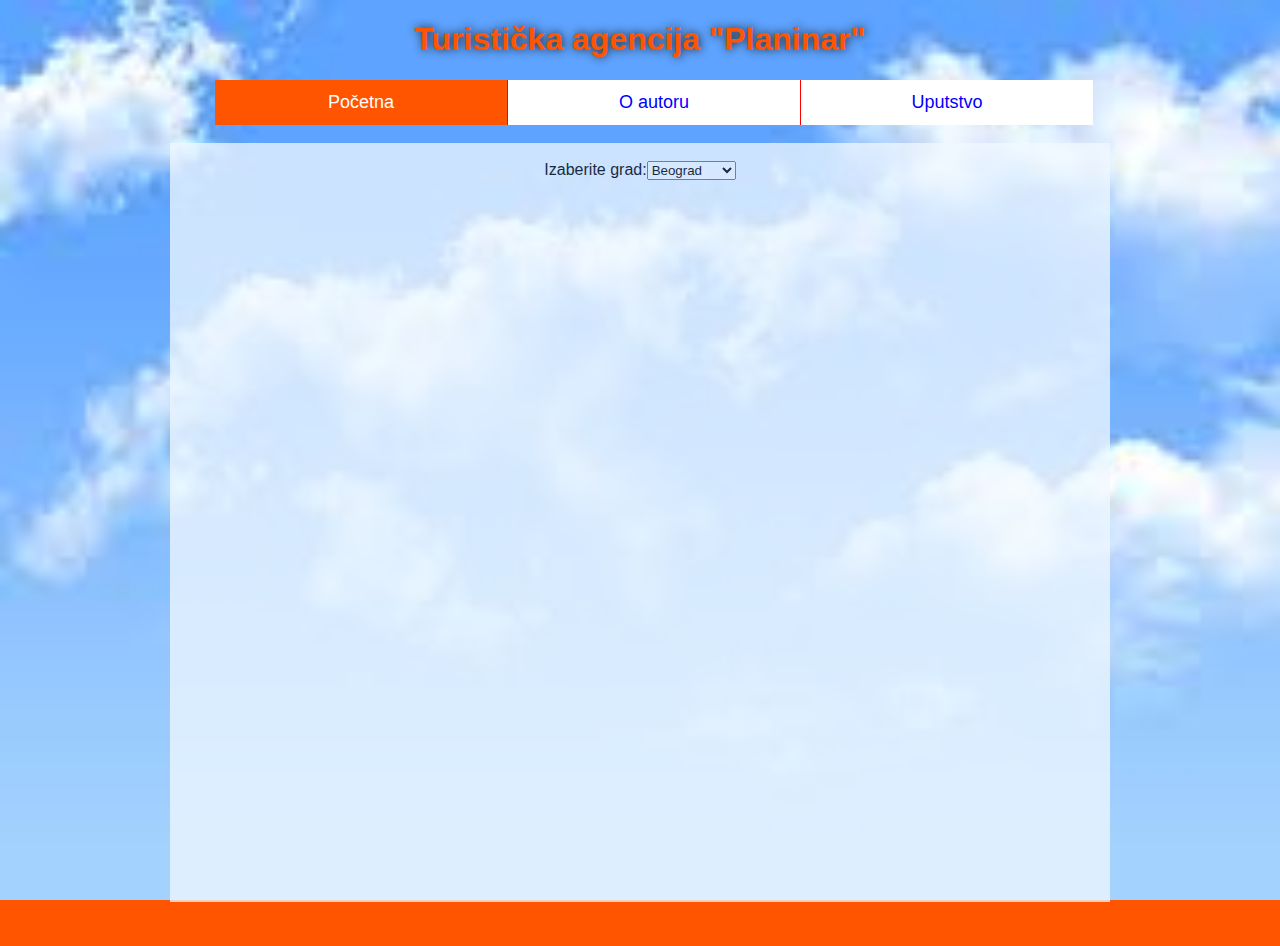
<file: index.html>
<!DOCTYPE html>
<html lang="en">
<head>
    <meta charset="UTF-8">
   <title>Početna</title>
   <link rel="stylesheet" type="text/css" href="dizajn.css"/>
   <script src="funkcionalnost.js"></script>
</head>
<body class="pocetna">    
			<header>
					<h1 class="naslov">Turistička agencija "Planinar"</h1>
						<ul>
							  <li><a href="index.html" class="active">Početna</a></li>
							  <li><a href="autor.html">О autoru</a></li>
							  <li><a href="uputstvo.html">Uputstvo</a></li>
						</ul>
			</header>
			<br/>
			<main>
    <form id="forma">
        <br/> <!--moglo je i preko addEventListener metode u .js: https://www.w3schools.com/jsref/event_onchange.asp-->
        Izaberite grad:<select id="izborGrada" onchange="promeniPrognozu()">
        <option value="beograd">Beograd</option>
        <option value="novi-sad">Novi Sad</option>
        <option value="subotica">Subotica</option>
        <option value="nis">Niš</option>
        <option value="kragujevac">Kragujevac</option>
        <option value="valjevo">Valjevo</option>
        <option value="leskovac">Leskovac</option>
        <option value="cacak">Čačak</option>
        <option value="sabac">Šabac</option>
        <option value="uzice">Užice</option>
        </select>
    </form><br/>
    <iframe src="http://www.naslovi.net/vremenska-prognoza/beograd" id="link"></iframe><br/>
    </main>
	<br/>
    <footer>
        &copy Turistička agencija "Planinar"
    </footer>
</body>
</html>
</file>
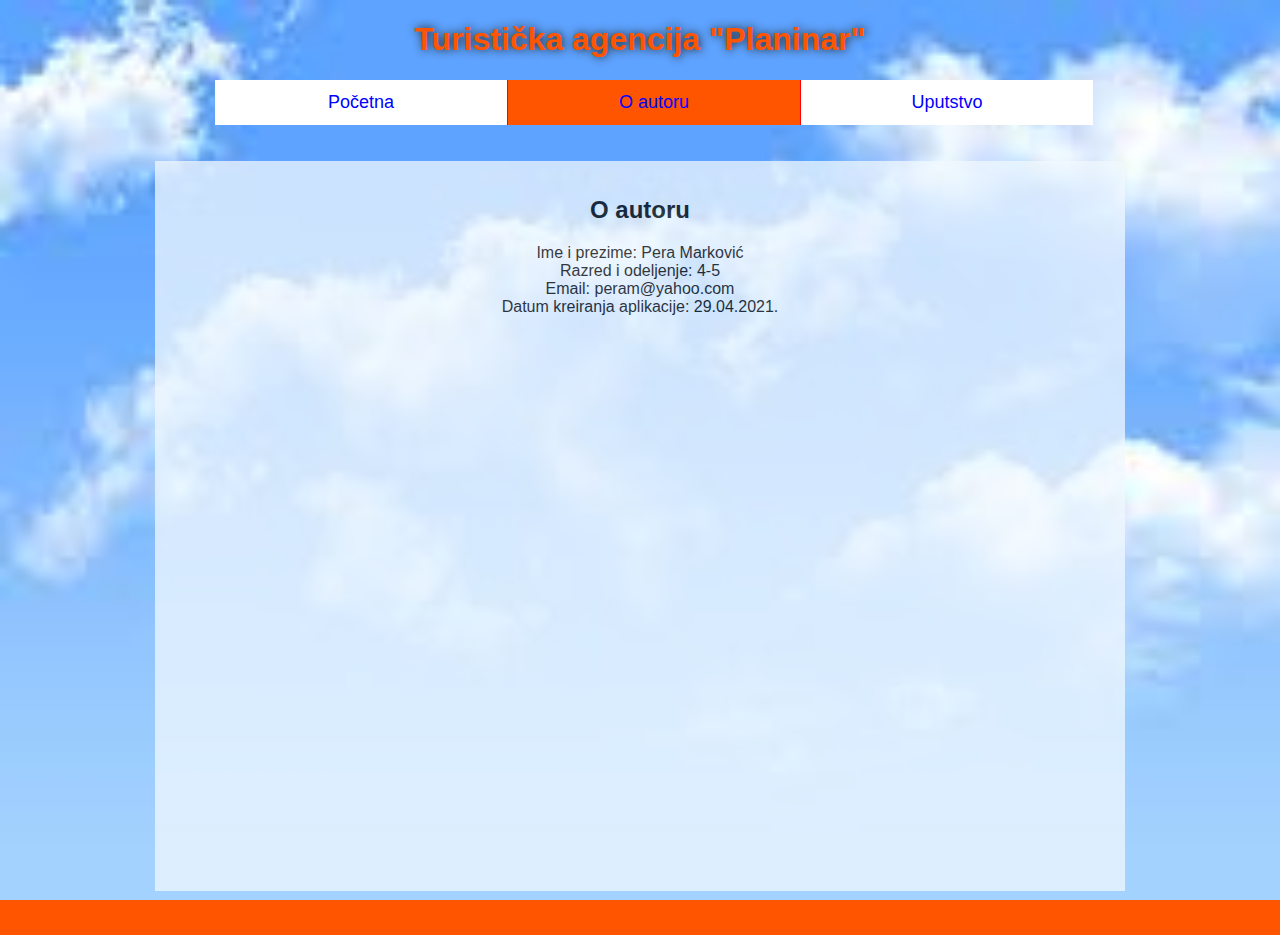
<file: autor.html>
<!DOCTYPE html>
<html lang="en">
<head>
    <meta charset="UTF-8">
    <title>O autoru</title>
    <link rel="stylesheet" type="text/css" href="dizajn.css"/>
</head>
<body class="pocetna">
    <header>
		<h1 class="naslov">Turistička agencija "Planinar"</h1>
		<nav>
			<ul>
			  <li><a href="index.html">Početna</a></li>
			  <li class="active"><a  href="autor.html">О autoru</a></li>
			  <li><a href="uputstvo.html">Uputstvo</a></li>
			</ul>
		</nav>
	</header>
    <br/><br/>
    <main class="glavni">
    <h2>O autoru</h2>
    <p>
        Ime i prezime: Pera Marković<br/>
        Razred i odeljenje: 4-5<br/>
        Email: peram@yahoo.com<br/>
        Datum kreiranja aplikacije: 29.04.2021.


    </p>
    
    </main>
    <br/>
    <footer>
        &copy Turistička agencija "Planinar"
    </footer>
</body>
</html>
</file>
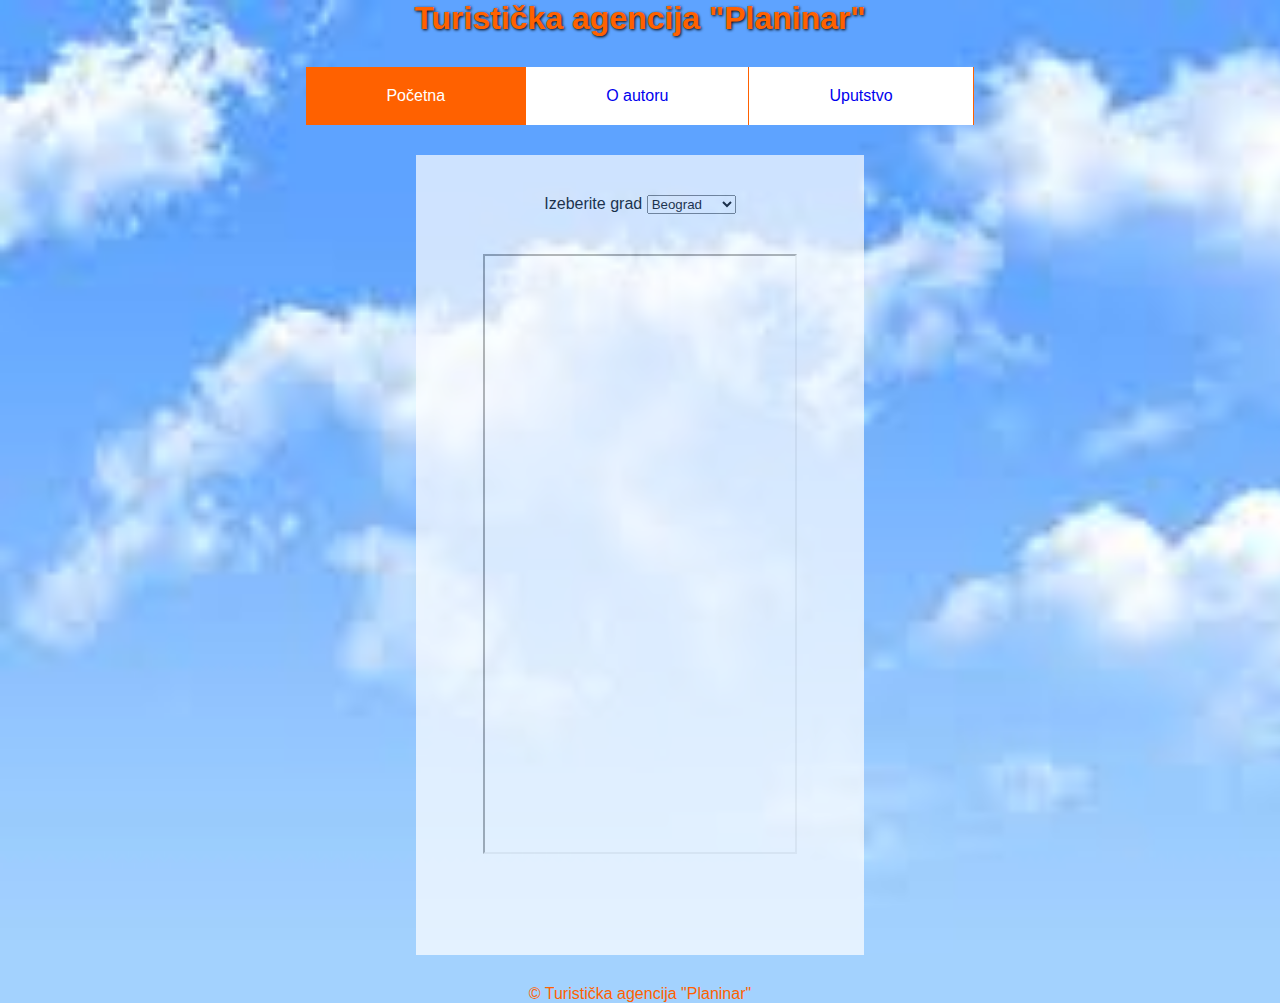
<file: pocetna.html>
<!DOCTYPE html>
<html lang="en">
  <head>
    <meta charset="UTF-8" />
    <meta name="viewport" content="width=device-width, initial-scale=1.0" />
    <title>Document</title>
    <link rel="stylesheet" href="style.css" />
  </head>
  <body>
    <header>
      <h1>Turistička agencija "Planinar"</h1>
      <nav>
        <ul>
          <li class="trenutna"><a href="pocetna.html">Početna</a></li>
          <li><a href="autor.html">O autoru</a></li>
          <li><a href="uputstvo.html">Uputstvo</a></li>
        </ul>
      </nav>
    </header>
    <main>
      <div class="container">
        <form>
          <label for="grad">Izeberite grad</label>
          <select name="grad" id="grad">
            <option value="beograd">Beograd</option>
            <option value="novi-sad">Novi Sad</option>
            <option value="subotica">Subotica</option>
            <option value="nis">Niš</option>
            <option value="kragujevac">Kragujevac</option>
            <option value="valjevo">Valjevo</option>
            <option value="leskovac">Leskovac</option>
            <option value="cacak">Čačak</option>
            <option value="sabac">Šabac</option>
            <option value="uzice">Užice</option>
          </select>
        </form>
        <iframe
          src="http://www.naslovi.net/vremenska-prognoza/beograd"
        ></iframe>
      </div>
    </main>
    <footer>
      <p>&copy; Turistička agencija "Planinar"</p>
    </footer>
    <script src="script.js"></script>
  </body>
</html>
</file>
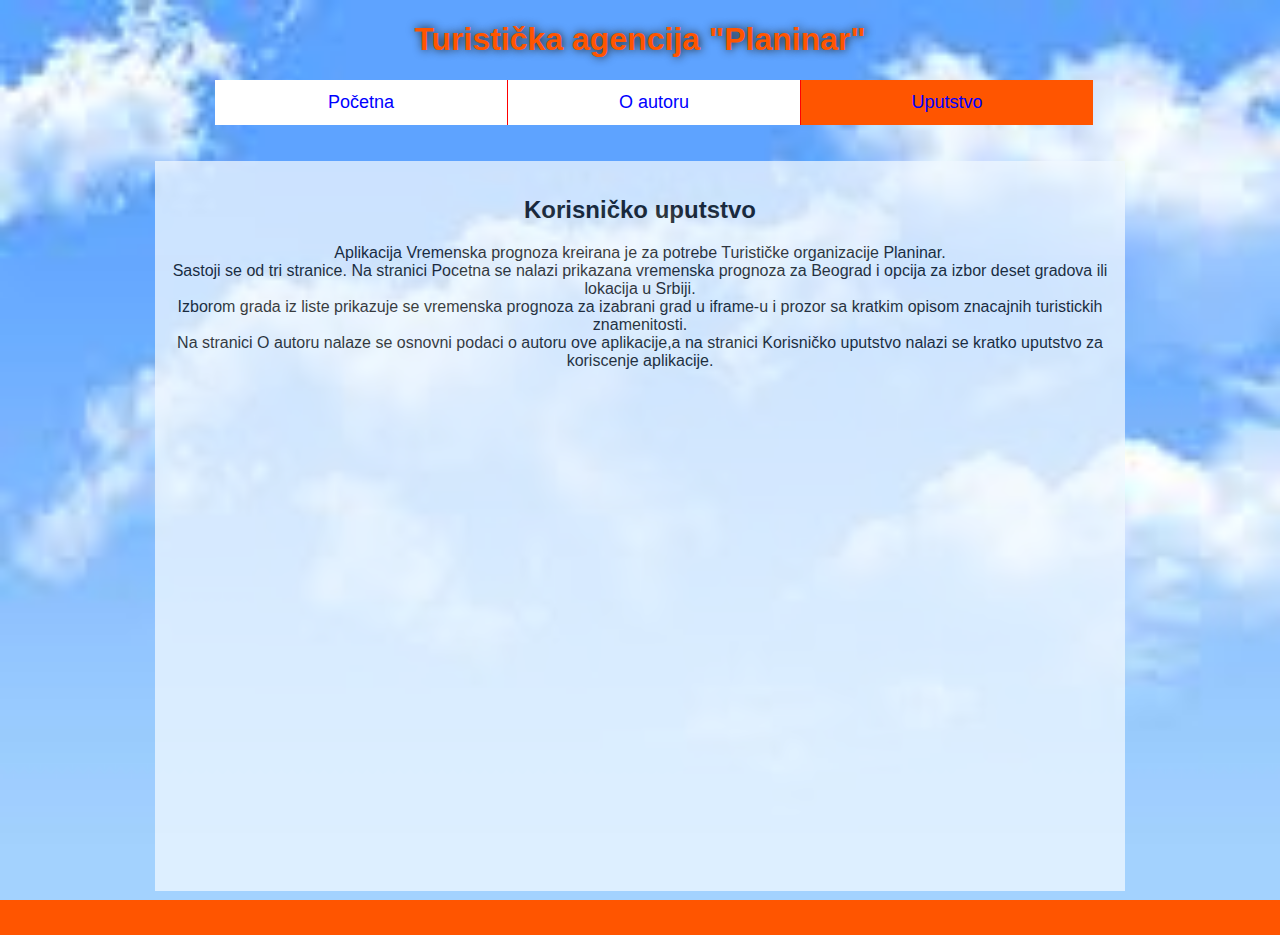
<file: uputstvo.html>
<!DOCTYPE html>
<html lang="en">
<head>
    <meta charset="UTF-8">
    <title>Korisničko uputstvo</title>
    <link rel="stylesheet" type="text/css" href="dizajn.css"/>
</head>
<body class="pocetna">
    <header>
		<h1 class="naslov">Turistička agencija "Planinar"</h1>
		<nav>
			<ul>
			  <li><a href="index.html">Početna</a></li>
			  <li><a href="autor.html">О autoru</a></li>
			  <li class="active"><a href="uputstvo.html">Uputstvo</a></li>
			</ul>
		</nav>
	</header>
    <br/><br/>
    <main class="glavni">
    <h2>Korisničko uputstvo</h2>
    <p>
        Aplikacija Vremenska prognoza kreirana je za potrebe Turističke organizacije Planinar.
        <br/> Sastoji se od tri stranice. Na stranici Pocetna se nalazi prikazana vremenska prognoza za Beograd i opcija za izbor deset gradova ili lokacija 
        u Srbiji. <br/>
       Izborom grada iz liste prikazuje se vremenska prognoza za izabrani grad u iframe-u i prozor sa kratkim opisom znacajnih turistickih znamenitosti.
       <br/>
       Na stranici O autoru nalaze se osnovni podaci o autoru ove aplikacije,a na stranici Korisničko uputstvo nalazi se kratko uputstvo za koriscenje aplikacije.
    </p>
    <p></p>
    </main>
    <br/>
    <footer>
        &copy Turistička agencija "Planinar"
    </footer>
</body>
</html>
</file>
<file: dizajn.css>
body
{
    background-color:#ff5500;    
    color:black;
    height:100%;
    font-family: sans-serif;   
}
.pocetna{
   
	background-image:url('slike/oblaci.jpg');
    background-repeat: no-repeat;
    background-attachment: fixed;
    background-size: cover;
    
}
.pocetna h1
{
    color: #ff5500;
}
h1
{
  color: white;
	text-align:center;
}
iframe{
    width:650px;
    height:580px;
    padding-bottom: 120px;
    border:none;
}
main
{
    width:940px;
    text-align: center;
    margin: auto;
    background-color:aliceblue;
    opacity: 0.75;
}
.glavni
{
  padding: 15px;
  height:700px;
}
p
{
  text-align: center;
}
/*meni*/
ul {
    list-style-type: none;
    margin:auto;
    padding: auto;
    overflow: hidden;
    width:890px;
  }
  
/*
float property:
https://developer.mozilla.org/en-US/docs/Web/CSS/float
https://www.w3schools.com/cssref/pr_class_float.php

Preporuka je koristiti CSS FlexBox umesto float
*/

  li {
    border-right:1px solid red;
    background-color: white;
    float:left;
    width:292px;
  }
  
  li:last-child {
    border-right: none;
  }
  
  li a {
    display: block;
    color: blue;
    text-align: center;
   padding: 12px 16px;
    text-decoration: none;
    font-size: 18px;  

  }
 
  .active {
    background-color: #ff5500;
    color:white;
  }

 footer
  {
     text-align:center;          
        width: 100%;
		color:#ff5500;
}

/*senka teksta: https://developer.mozilla.org/en-US/docs/Web/CSS/text-shadow*/
.naslov{
  text-shadow: rgb(28, 27, 24) 1px 0 10px
}
</file>
<file: style.css>
* {
    margin: 0;
    padding: 0;
    box-sizing: border-box;
}

body{
    font-family: sans-serif;
    background: url("slike/oblaci.jpg");
    background-repeat: no-repeat;
    background-size: cover;
}

h1 {
    color: rgb(255, 97, 0);
    text-align: center;
    text-shadow: 1px 1px 3px black;
}

ul {
    list-style-type: none;
    display: flex;
    justify-content: center;
    margin: 30px;
}

ul li {
    background-color: white;
    color: blue;
    border-right: 1px solid rgb(255, 97, 0);
    padding: 20px 80px;
}

.trenutna {
    background-color: rgb(255, 97, 0);   
}

a {
    text-decoration: none;
}

.trenutna a {
    color: white;
}

.container {
    margin: 30px auto;
    background-color: white;
    width: 35%;
    opacity: 0.7;
    display: flex;
    flex-direction: column;
    align-items: center;
    height: 800px;
    padding-top: 40px;  
}

label, select {
    margin-bottom: 40px;
}

iframe {
   width: 70%;
   height: 600px;
}

footer {
    color:rgb(255, 97, 0);
    text-align: center;
}

/*prozor stilovi*/
body#prozor {
    background: none;
    background-color: rgb(255, 97, 0);
}

#naslov {
    margin-top: 15px;
    text-align: center;
    color: white;
}

.opis {   
    text-align: center;
    margin-top: 10px;
}
</file>
